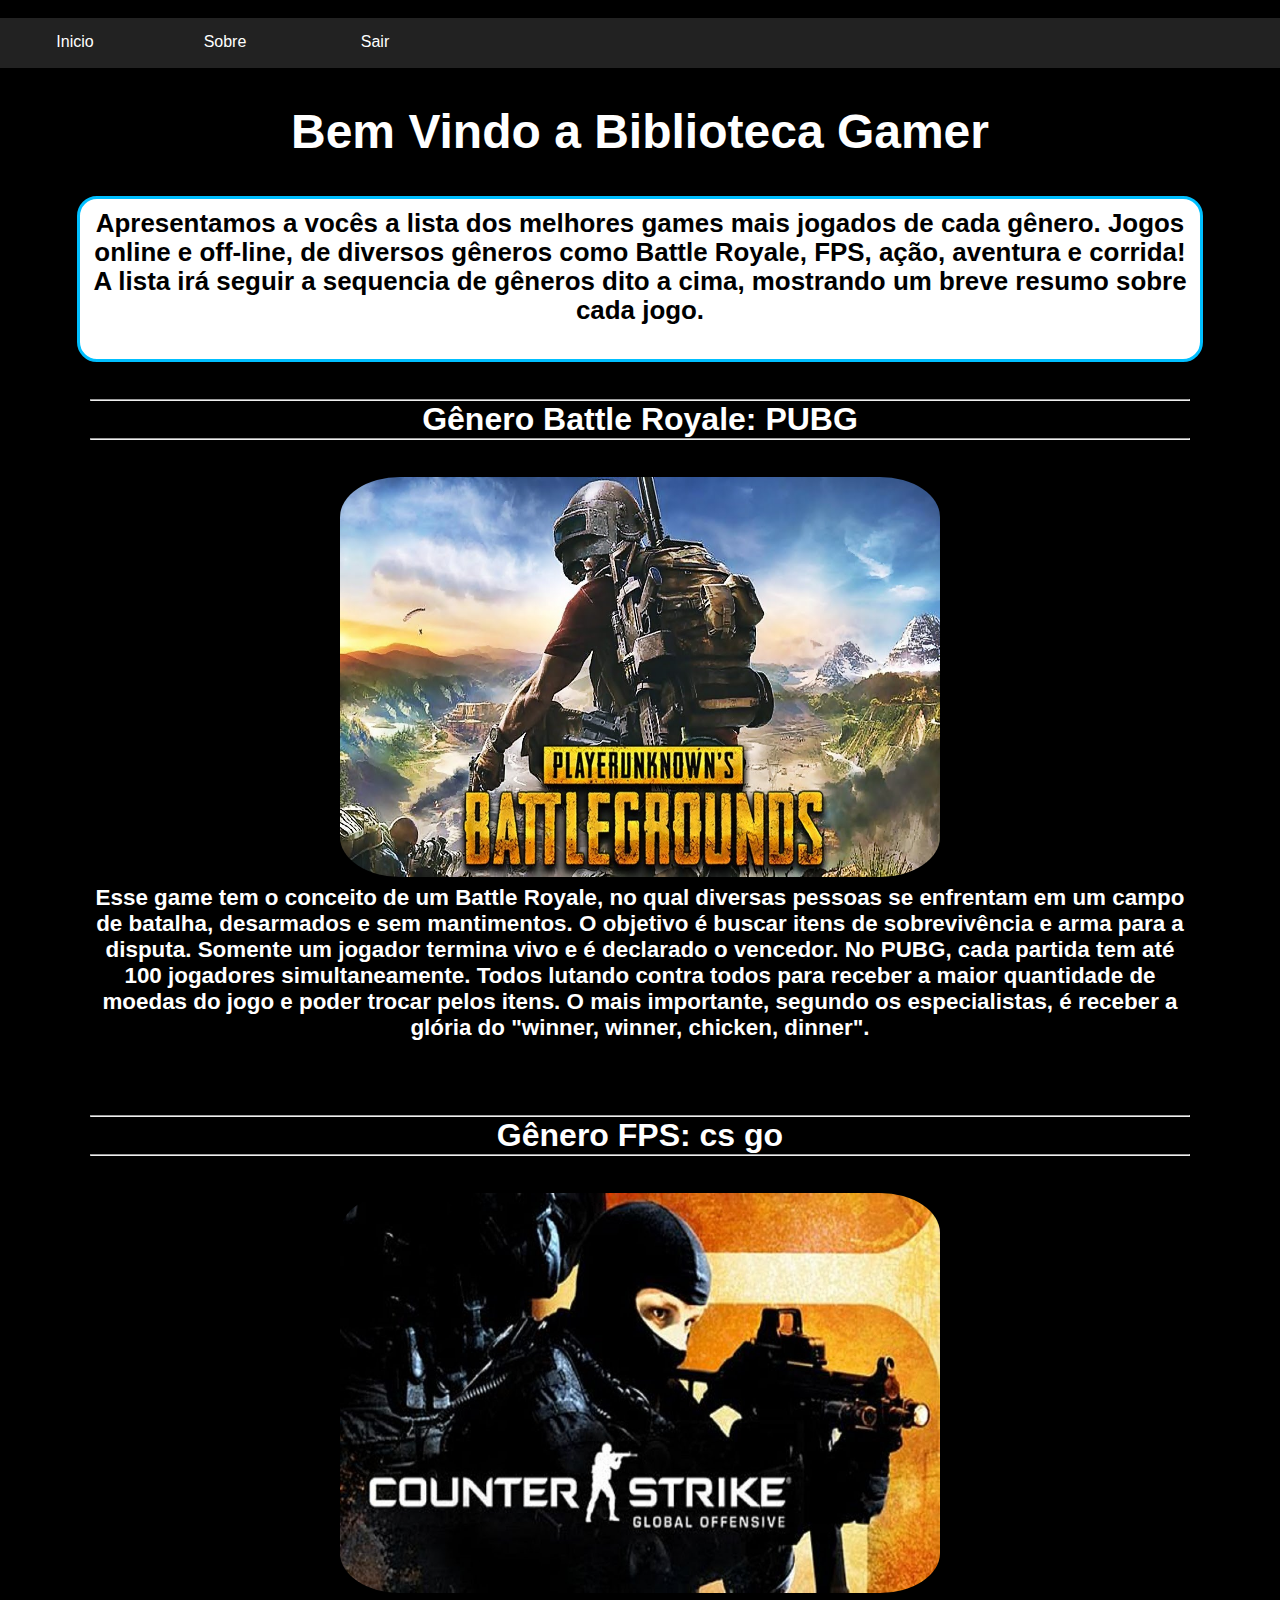
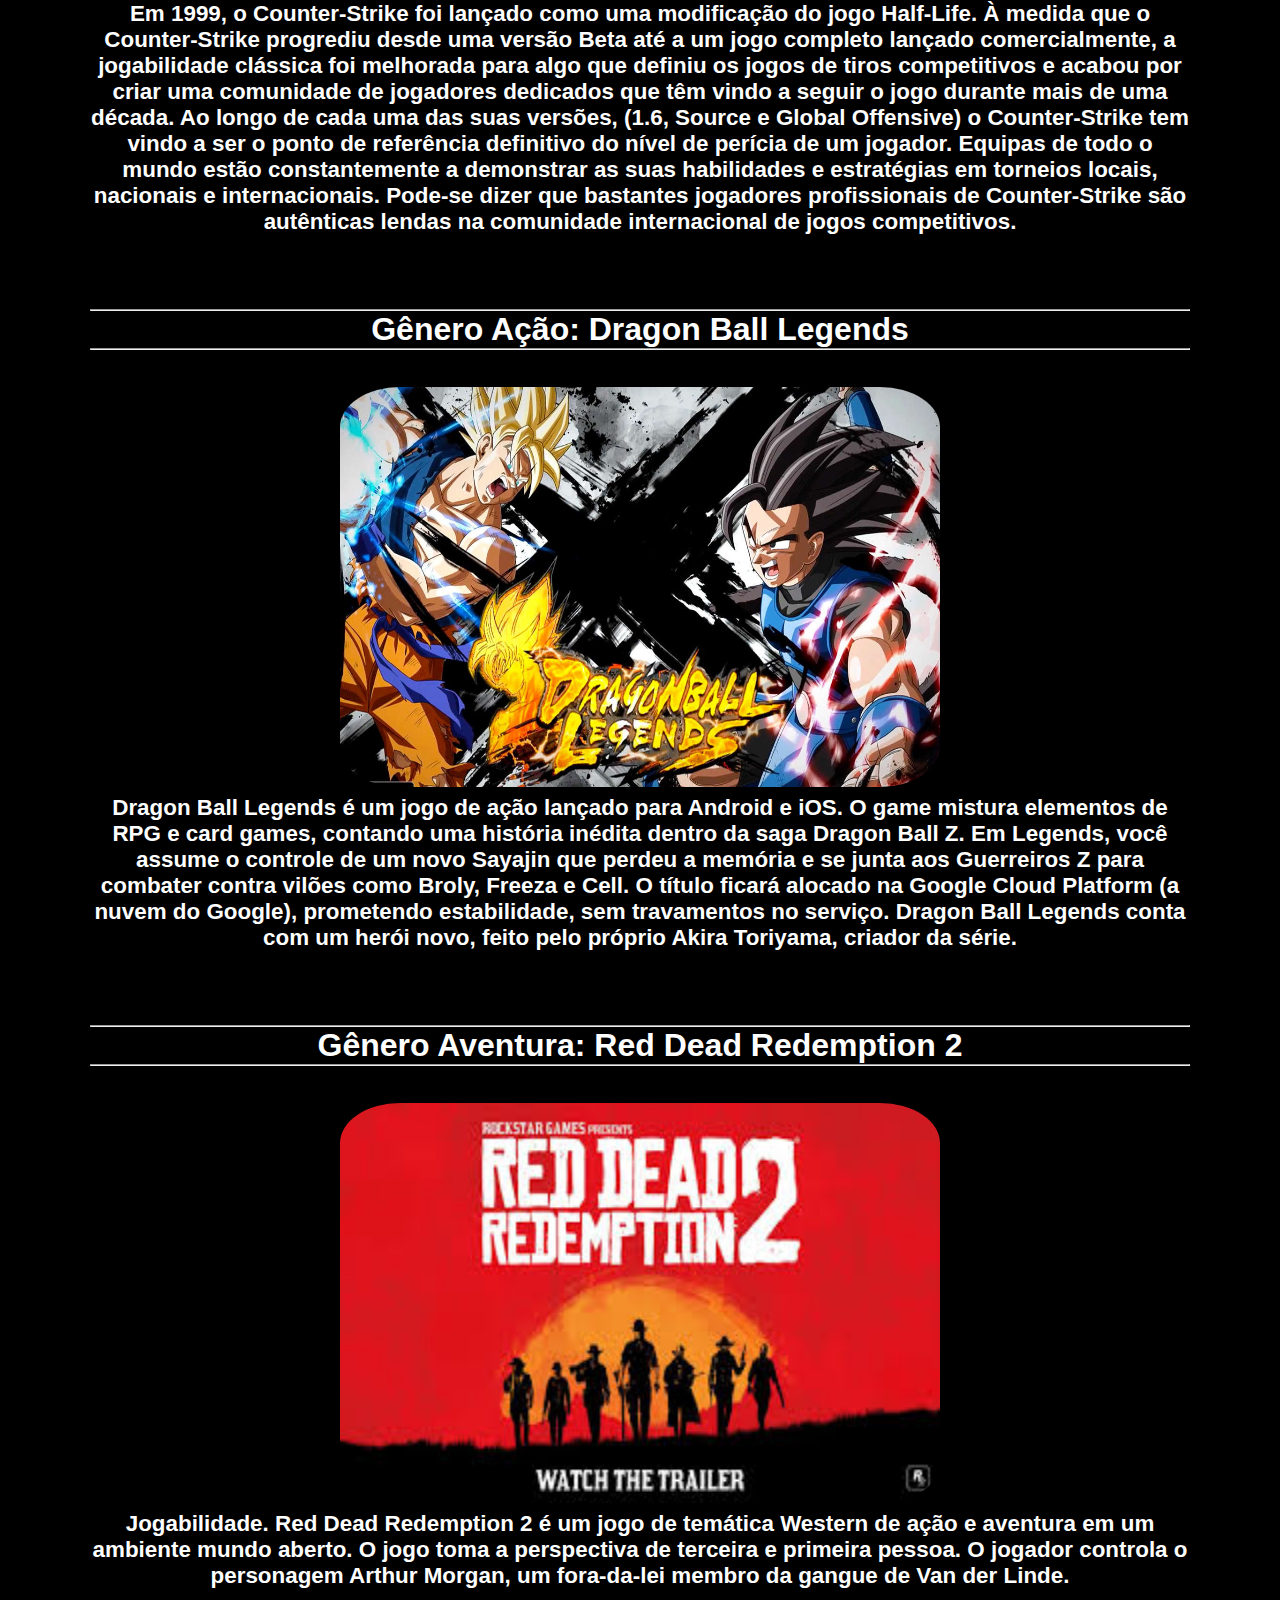
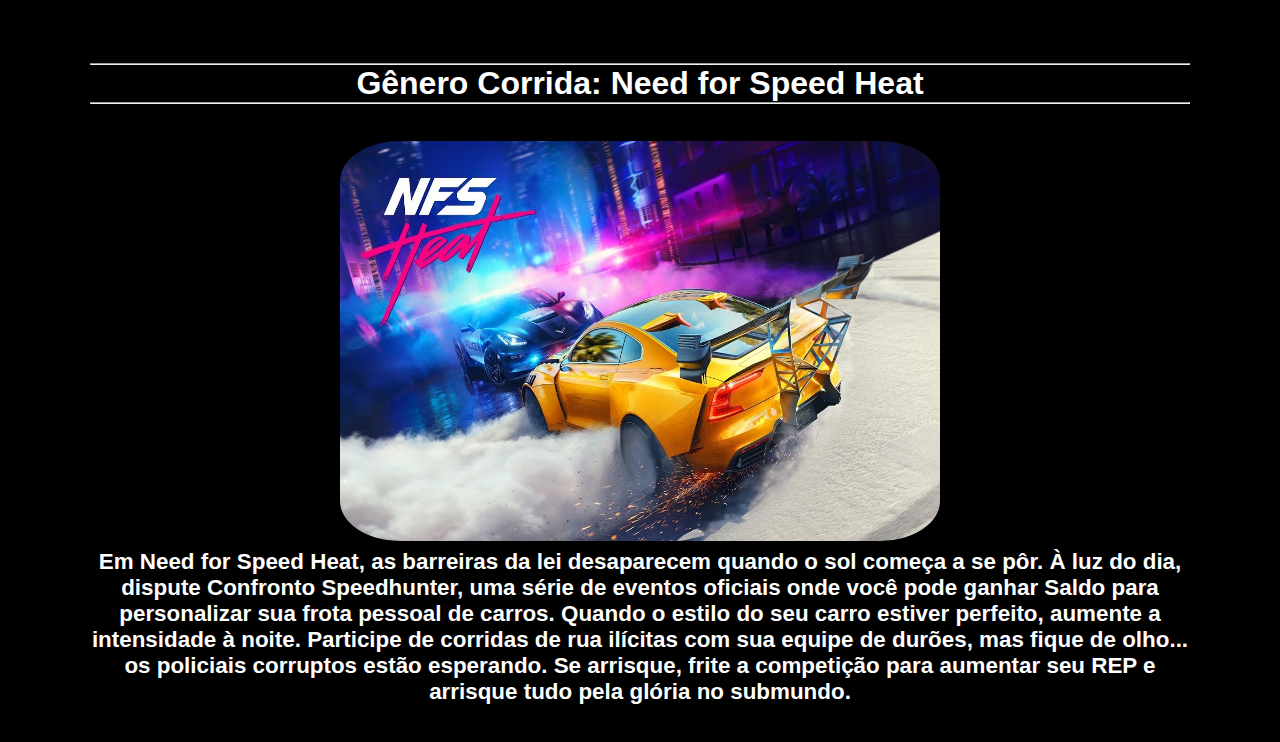
<file: index.html>
<!DOCTYPE html>
<html>
<head>
  <meta charset="utf-8">
  <meta name="viewport" content="width=device-width, initial-scale=1.0">
  <title>Biblioteca Gamer</title>
  <link rel="stylesheet" href="css/estilo.css">
</head>
<body>
<br>
<nav class="menu">
      <ul>
          <li><a href="index.html">Inicio</a></li>
          <li><a href="sobre.html">Sobre</a></li>
          <li><a href="login.html">Sair</a></li>
      </ul>
  </nav>
  <br><br>
  <h1 class="corh1" style="text-align: center; font-size: 300%">Bem Vindo a Biblioteca Gamer <h1>
  <br>
 <div id="estext"><h2 style="font-size: 81%">Apresentamos a vocês a lista dos melhores games mais jogados de cada gênero. Jogos online e off-line, de diversos gêneros como Battle Royale, FPS, ação, aventura e corrida! A lista irá seguir a sequencia de gêneros dito a cima, mostrando um breve resumo sobre cada jogo. </h2><div>
  <br><br>

  <div>
  	<hr>
  	<p style="color: white">Gênero Battle Royale: PUBG</p>
  	<hr>
  	<br>
  	<img class="imgt" style="width:600px;height:400px;"src="img\g1.jpg">
  	<p style="font-size: 70%; color: white" >Esse game tem o conceito de um Battle Royale, no qual diversas pessoas se enfrentam em um campo de batalha, desarmados e sem mantimentos. O objetivo é buscar itens de sobrevivência e arma para a disputa. Somente um jogador termina vivo e é declarado o vencedor.
No PUBG, cada partida tem até 100 jogadores simultaneamente. Todos lutando contra todos para receber a maior quantidade de moedas do jogo e poder trocar pelos itens. O mais importante, segundo os especialistas, é receber a glória do "winner, winner, chicken, dinner".</p>
  </div>
  <br><br>

  <div>
  	<hr>
  	<p style="color: white">Gênero FPS: cs go</p>
  	<hr>
  	<br>
  	<img class="imgt" style="width:600px;height:400px;"src="img\csgo.jpg">
  	<p style="font-size: 70%; color: white">Em 1999, o Counter-Strike foi lançado como uma modificação do jogo Half-Life. À medida que o Counter-Strike progrediu desde uma versão Beta até a um jogo completo lançado comercialmente, a jogabilidade clássica foi melhorada para algo que definiu os jogos de tiros competitivos e acabou por criar uma comunidade de jogadores dedicados que têm vindo a seguir o jogo durante mais de uma década.

Ao longo de cada uma das suas versões, (1.6, Source e Global Offensive) o Counter-Strike tem vindo a ser o ponto de referência definitivo do nível de perícia de um jogador. Equipas de todo o mundo estão constantemente a demonstrar as suas habilidades e estratégias em torneios locais, nacionais e internacionais.

Pode-se dizer que bastantes jogadores profissionais de Counter-Strike são autênticas lendas na comunidade internacional de jogos competitivos.</p>
  </div>
  <br><br>

  <div>
  	<hr>
  	<p style="color: white">Gênero Ação: Dragon Ball Legends</p>
  	<hr>
  	<br>
  	<img class="imgt" style="width:600px;height:400px;"src="img\dbs.jpg">
  	<p style="font-size: 70%; color: white">Dragon Ball Legends é um jogo de ação lançado para Android e iOS. O game mistura elementos de RPG e card games, contando uma história inédita dentro da saga Dragon Ball Z. Em Legends, você assume o controle de um novo Sayajin que perdeu a memória e se junta aos Guerreiros Z para combater contra vilões como Broly, Freeza e Cell.

O título ficará alocado na Google Cloud Platform (a nuvem do Google), prometendo estabilidade, sem travamentos no serviço. Dragon Ball Legends conta com um herói novo, feito pelo próprio Akira Toriyama, criador da série.</p>
  </div>
  <br><br>

  <div>
  	<hr>
  	<p style="color: white">Gênero Aventura: Red Dead Redemption 2</p>
  	<hr>
  	<br>
  	<img class="imgt" style="width:600px;height:400px;"src="img\red.jpg">
  	<p style="font-size: 70%; color: white">Jogabilidade. Red Dead Redemption 2 é um jogo de temática Western de ação e aventura em um ambiente mundo aberto. O jogo toma a perspectiva de terceira e primeira pessoa. O jogador controla o personagem Arthur Morgan, um fora-da-lei membro da gangue de Van der Linde.</p>
  </div>
  <br><br>

  <div>
  	<hr>
  	<p style="color: white">Gênero Corrida: Need for Speed Heat</p>
  	<hr>
  	<br>
  	<img class="imgt" style="width:600px;height:400px;"src="img\nfs.jpg">
  	<p style="font-size: 70%; color: white">Em Need for Speed Heat, as barreiras da lei desaparecem quando o sol começa a se pôr. À luz do dia, dispute Confronto Speedhunter, uma série de eventos oficiais onde você pode ganhar Saldo para personalizar sua frota pessoal de carros. Quando o estilo do seu carro estiver perfeito, aumente a intensidade à noite. Participe de corridas de rua ilícitas com sua equipe de durões, mas fique de olho... os policiais corruptos estão esperando. Se arrisque, frite a competição para aumentar seu REP e arrisque tudo pela glória no submundo.</p>
  </div>
  <br>


 </ul>
</body>
</html>
</file>
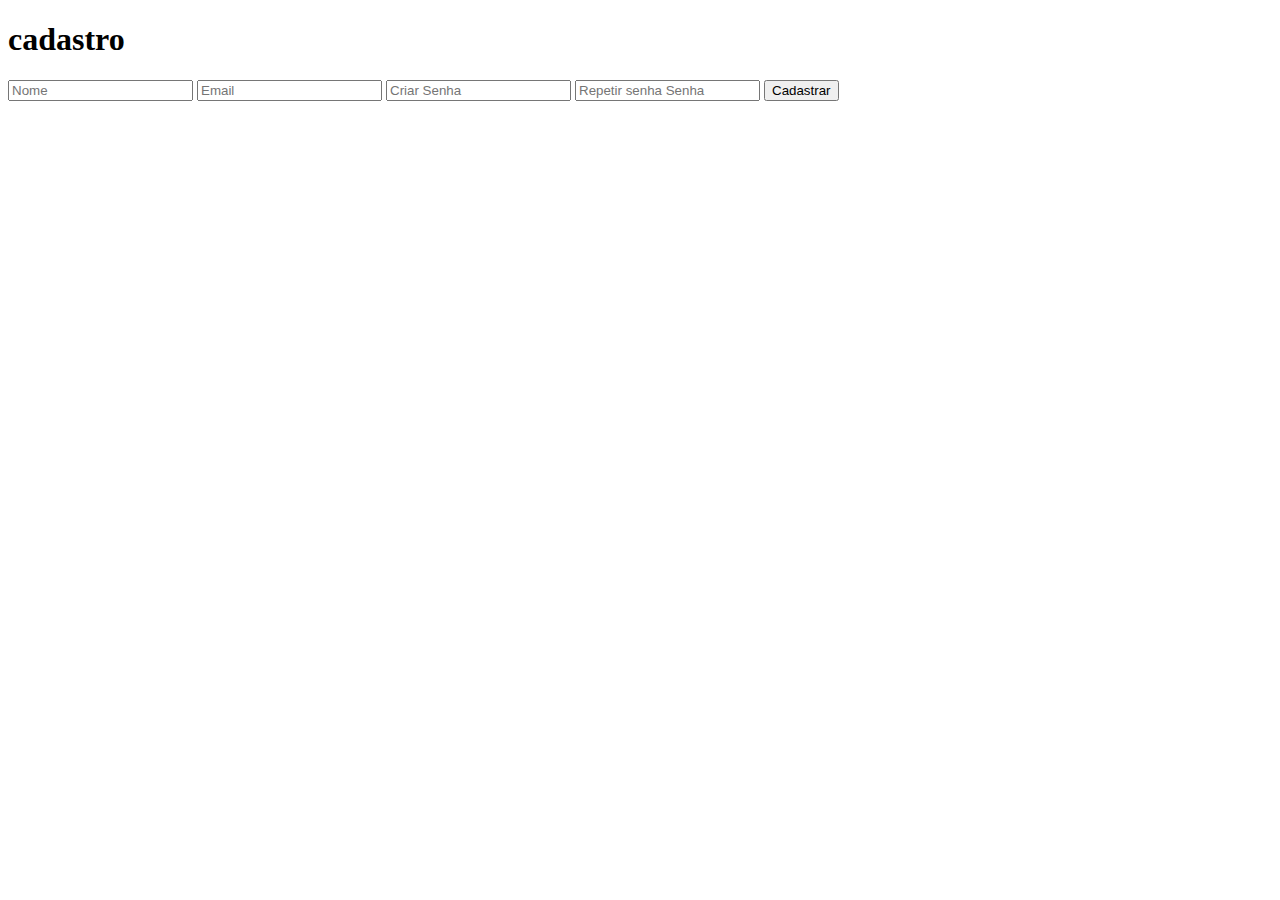
<file: cadastro.html>
<!DOCTYPE html>
<html>
<head>
	<meta charset="utf-8">
	<title>Tela de Login</title>
	<link rel="stylesheet" type="text/css" href="C:\Users\jeffe\atividade1_Jefferson_Nunes\css\estilo.css">

</head>
<body>

	<form class="box" action="index.html" method="POST">
		<h1>cadastro</h1>
		<input type="text" name="" placeholder="Nome">
		<input type="text" name="" placeholder="Email">
		<input type="password" name="" placeholder="Criar Senha">
		<input type="password" name="" placeholder="Repetir senha Senha">
		<a href="login.html"><button type="button" class="btn">Cadastrar</button></a>

	</form>

</body>
</html>
</file>
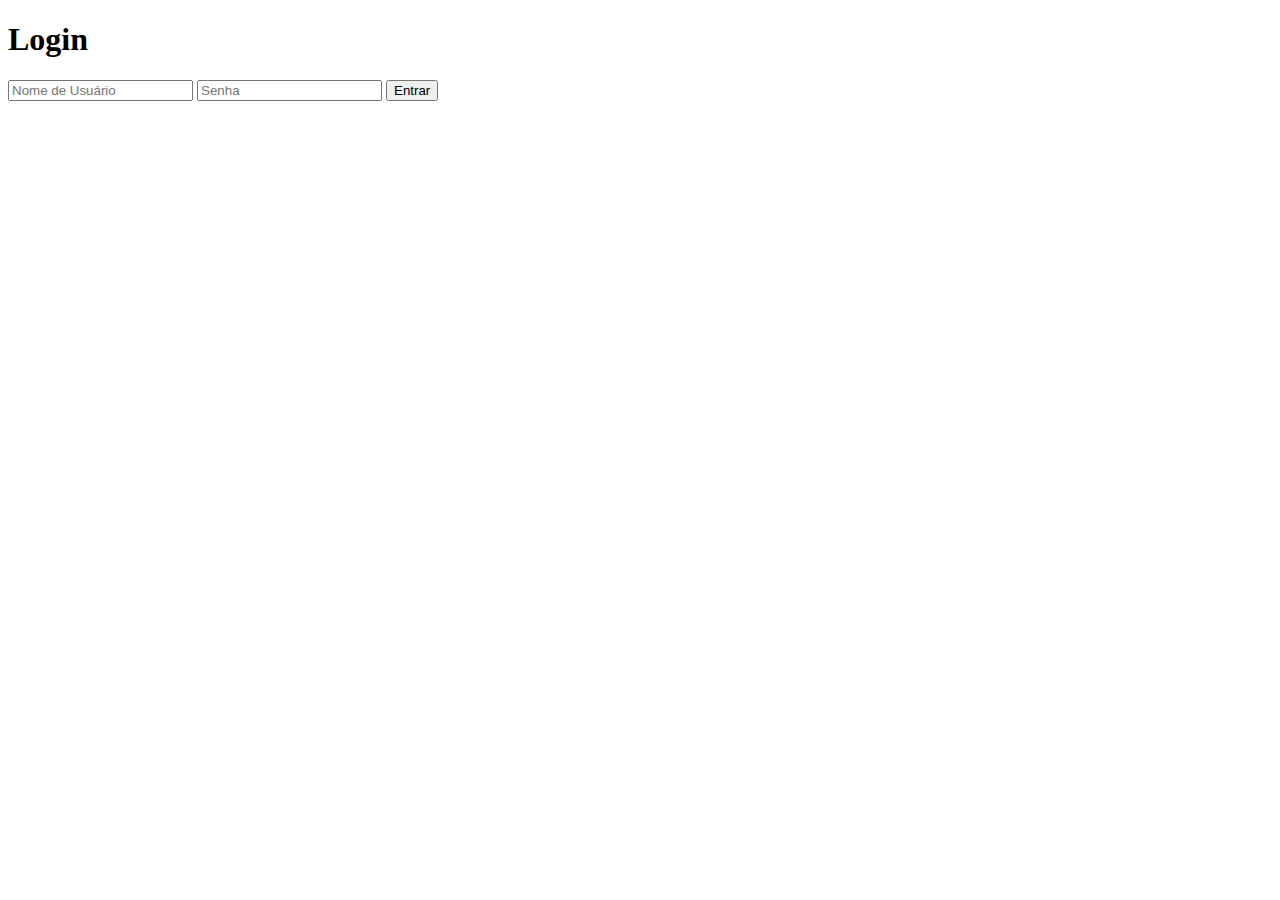
<file: Login.html>
<!DOCTYPE html>
<html>
<head>
	<meta charset="utf-8">
	<title>Tela de Login</title>
	<link rel="stylesheet" type="text/css" href="C:\Users\jeffe\atividade1_Jefferson_Nunes\css\estilo.css">
</head>
<body>

	<form class="box" action="index.html" method="POST">
		<h1>Login</h1>
		<input type="text" name="" placeholder="Nome de Usuário">
		<input type="password" name="" placeholder="Senha">
		<a href="index.html"><button type="button" class="btn">Entrar</button></a>
		<a style="color: white" href="C:\Users\jeffe\atividade1_Jefferson_Nunes\cadastro.html">Não é cadastrado? Cadastre aqui</a>
	</form>

</body>
</html>
</file>
<file: css/estilo.css>
body{
	margin: 0;
	padding: 0;
	font-family: sans-serif;
	background-image: url(C:/Users/jeffe/atividade1_Jefferson_Nunes/img/1.jpg);
	background-attachment: fixed;
	background-size: 100%;
	background-repeat: no-repeat;
	background-color: black;
}

.box h1{
	color: white;
	text-transform: uppercase;
	font-weight: 300;
	font-size: 30px;
}

.box{
	width: 300px;
	padding: 40px;
	position: absolute;
	top: 50%;
	left: 50%;
	transform: translate(-50%,-50%);
	background: black;
	text-align: center;
	border-radius: 80px 0px 80px 0px;
	opacity: 0.8;
}

.box input[type="text"],.box input[type="password"]{
	border: 0;
	background: white;
	display: block;
	margin: 20px auto;
	text-align: center;
	color: black;
	border: 1.5px solid blue;
	padding: 14px 10px;
	width: 200px;
	outline: none;
	transition: 0.39s;
	font-size: 14px;
	border-radius: 30px;
}

.box input[type="text"]:focus,.box input[type="password"]:focus{
	width: 280px;
	border-color: #00FFFF;
}

.box input[type="submit"]{
	border: 0;
	background: none;
	display: block;
	margin: 20px auto;
	text-align: center;
	color: white;
	border: 1.5px solid blue;
	padding: 14px 40px;
	outline: none;
	transition: 0.39s;
	font-size: 14px;
	border-radius: 30px;
	cursor: pointer;
}

.box input[type="submit"]:hover{
	background: #00BFFF;
}

.box h5{
	color: white;
}

button.btn{
	border: 0;
	background: none;
	display: block;
	margin: 20px auto;
	text-align: center;
	color: white;
	border: 1.5px solid blue;
	padding: 14px 40px;
	outline: none;
	transition: 0.39s;
	font-size: 14px;
	border-radius: 30px;
	cursor: pointer;
}

button.btn:hover{
	background: #1E90FF;
}






* {
 margin: 0;
 padding: 0;
 }

/*Estilizando a nav da classe menu */
 .menu {
 width: 100%;
 height: 50px;
 background-color: #222;
 font-family: Arial;
 }

/*Estilizando as listas */
 .menu ul {
 list-style: none;
 position: relative;
 }

.menu ul li {
 width: 150px;
 float: left;
 }

.menu a {
 padding: 15px;
 display: block;
 text-decoration: none;
 text-align: center;
 background-color: #222;
 color: #fff;
 }

.menu ul ul {
 position: absolute;
 visibility: hidden;
 }

.menu ul li:hover ul {
 visibility: visible;
 }

.menu a:hover {
 background-color: #f4f4f4;
 color: #555;
 }

.menu ul ul li {
 float: none;
 border-bottom: solid 1px #ccc;
 }

.menu ul ul li a {
 background-color: #069;
 }

/*Criando o label */
 label[for=”bt_menu”]{
 padding: 5px;
 background-color: #222;
 color: #fff;
 font-family: Arial;
 text-align: center;
 font-size: 30px;
 cursor: pointer;
 height: 50px;
 }

#bt_menu {
 display: none;
 }

label[for=”bt_menu”]{
 display: none;
 }

/*Deixando o Menu Responsivo */
@media(max-width: 800px) {
label[for=”bt_menu”] {
 display: block;
 }
  
#bt_menu:checked ~ .menu{
 margin-left: 0;
 }
  
.menu{
 margin-top: 5px;
 margin-left: -100%;
 transition: all .4s;
 }
  
.menu ul li {
 width: 100%;
 float: none;
 }
  
.menu ul ul {
 position: static;
 overflow: hidden;
 max-height: 0;
 transition: all 4s;
 }
  
.menu ul li:hover ul {
 height: auto;
 max-height: 200px;
 }
  
 }


img.g1{
	display: block;
    margin-left: auto;
    margin-right: auto;

}

#estext{
	 margin: auto;
	width: 1100px;
	height: 140px;
	padding: 10px;
	background-color: white;
	text-align: center;
	border-radius: 20px;
	border: 3px solid #00BFFF;
}

h1.corh1{
	color: white;
}

img.imgt{
	border-radius: 10%;
}

.h5{
	font-size: 4%;
}
</file>
